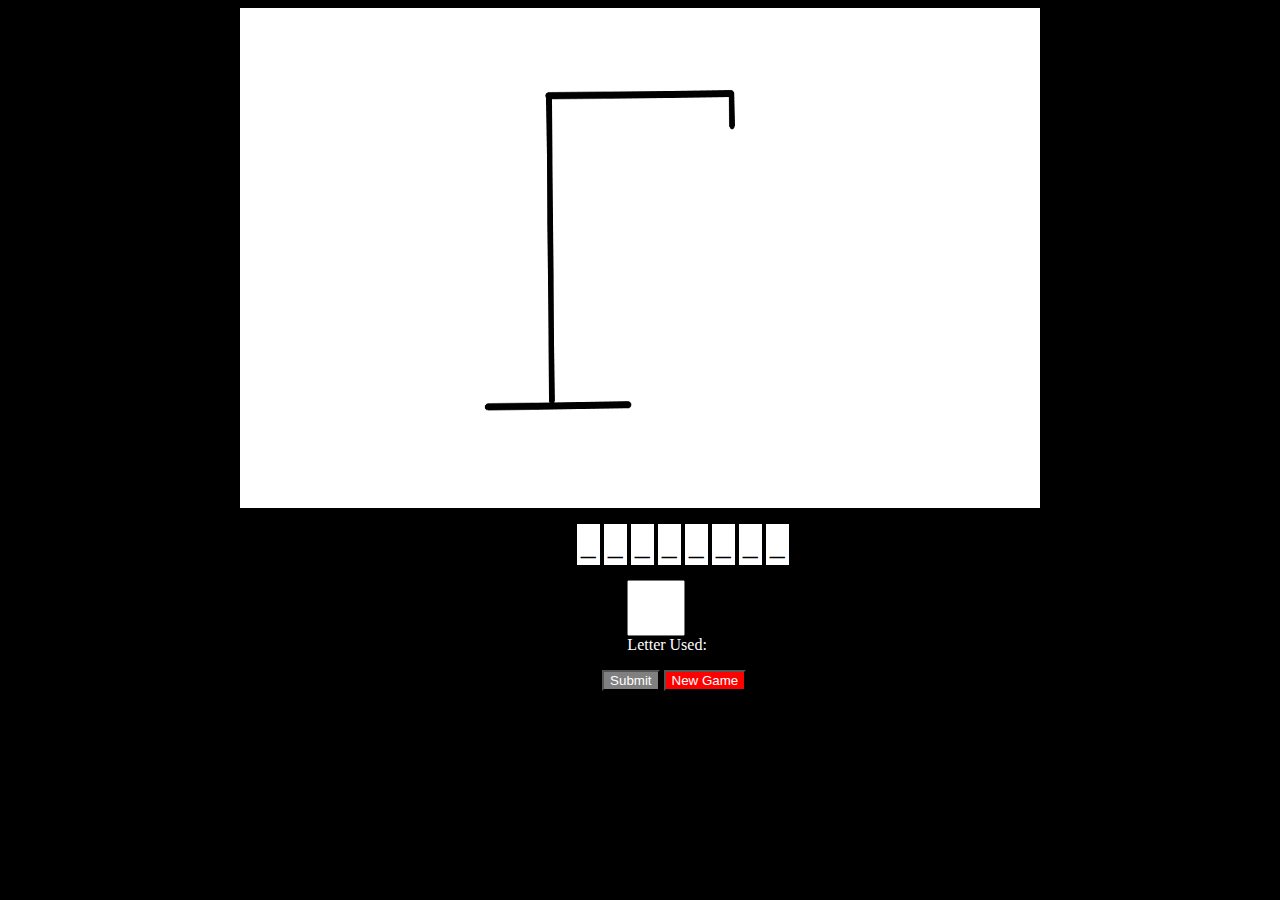
<file: hangman.html>
<!DOCTYPE html>
<html>
    <head>
        <title>Hangman</title>
        <link rel="stylesheet" href="hangman.css">
    </head>
    <body>
        <img id="pics" src="hangman0.png" alt="pic0" height="500px" width="800px">
        <div class="LR">
            <p class="letterreveal" id="letter1">_</p>
            <p class="letterreveal" id="letter2">_</p>
            <p class="letterreveal" id="letter3">_</p>
            <p class="letterreveal" id="letter4">_</p>
            <p class="letterreveal" id="letter5">_</p>
            <p class="letterreveal" id="letter6">_</p>
            <p class="letterreveal" id="letter7">_</p>
            <p class="letterreveal" id="letter8">_</p>
            
        </div>
      <div id="other">
        <br>
        <input type="text" id="input1" minlength="1" maxlength="1" />
        <br>
        <label for="input1">Letter Used:</label>
        <p id="picked"></p>
    </div>
        <div id="buttons">   
        <button id="btn">Submit</button>
    
        <button id="NewGamebtn">New Game</button>
        </div>
        

        
    </body>
    <script src="hangman.js"></script>
</html>
</file>
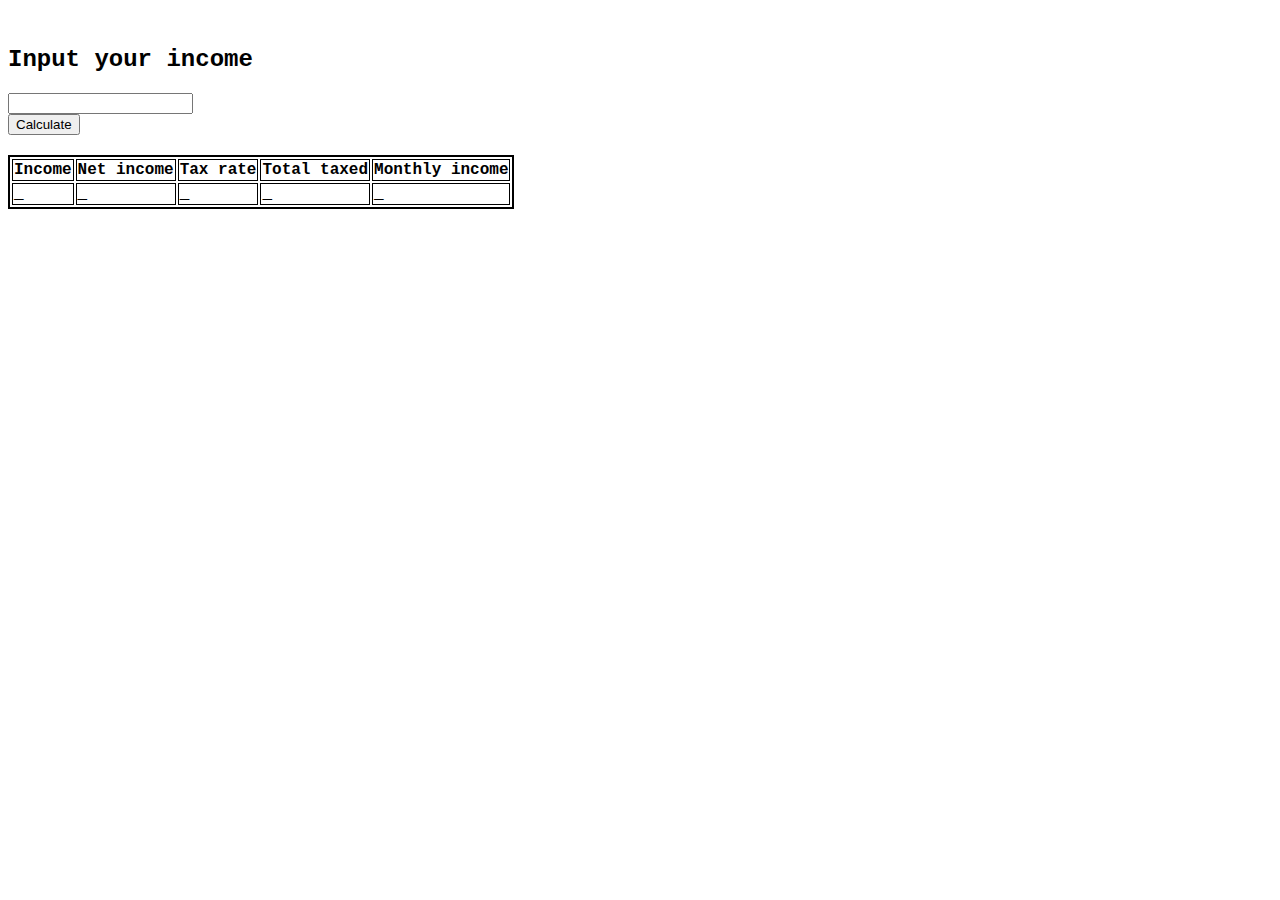
<file: tax.html>
<!DOCTYPE html>
<html>

<head>
    <title>Tax</title>
    <link href="tax.css" rel="stylesheet">
</head>

<body>
    <div>
        <br>
        <h2>Input your income</h1>
            <input type="number" id="input" />
            <br>
            <button id="btn">Calculate</button>
    </div>
    <div>
        <table>
            <tr>
                <th>Income</th>
                <th>Net income</th>
                <th>Tax rate</th>
                <th>Total taxed</th>
                <th>Monthly income</th>
                
            </tr>
            <tr>
                <td id="inc">_</td>
                <td id="NI">_</td>
                <td id="TR">_</td>
                <td id="TT">_</td>
                <td id="MI">_</td>
            </tr>
        </table>
    </div>

</body>
<script src="tax.js"></script>

</html>
</file>
<file: hangman.css>
input{
    width:50px;
    height: 50px;
    font-size: 40px;
    text-align: center;
    color:black;
    text-transform: lowercase;
}
*{
    color: white;
}
body{
    background-color: black;
}
button{
    background-color: gray;
}
p{
    color: white;
}

.letterreveal{
background-color: white;
display: inline;
border: 4px solid white;

size: 50px;

color: black;
font-size: 30px;
}
.LR{
margin-left: 45%;
margin-right: auto;
}
#NewGamebtn
{
    
    background-color: red;
}
#buttons
{
    margin-left: 47%;
}
img
{
    display:block;
    margin-left: auto;
    margin-right: auto;
    margin-bottom: 20px;
}

#other
{

    margin-left: 49%;
}
</file>
<file: tax.css>
table{
    color: black;
    border: black 2px solid;
    margin-top: 20px;

}
body{
    font-family:'Courier New', Courier, monospace;
}

th,td{
    border: black 1px solid;
}
</file>
